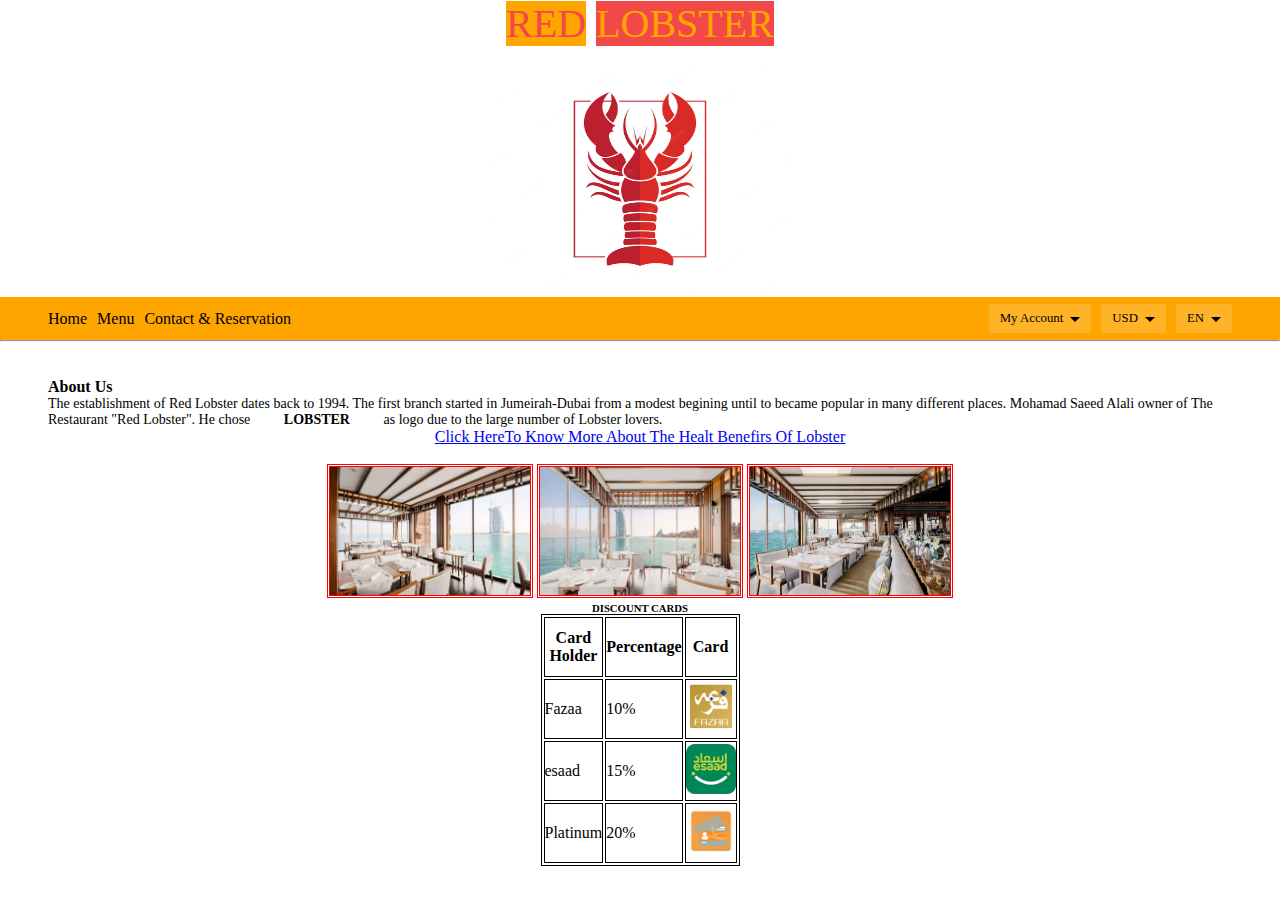
<file: web pagehtml/index.html>
<!DOCTYPE html>
<html>
<head>
    <mta charset="utf-8">

    <mta name="viewport" content="width=device-width, inital-scale=1">
        <link  href="index.css" rel="stylesheet">
    
<title>Home Page </title>
</head>
<body>

<header id="main-header">
<div class="logo">
 <span>Red</span>
 <span>Lobster</span>
 </div>
</header>

<br>
<center><img class="img-logo" src="lobster.png" style="width: 304px; height: 228px;"></center>

   
    <nav class="small-nav">
        <ul class="links">
            <li><a href="#">Home</a></li>
            <li><a href="#">Menu</a></li>
            <li><a href="#">Contact & Reservation</a></li>
        </ul>
        <div class="lists">
            <div class="list">
         <div>My Account</div>
         <ul class="menu">
        <li>Sign in</li>
        <li>Sign up</li>
    </ul>
    </div>
        <div class="list">
            <div>USD</div>
        <ul class="menu">
         <li>AED</li>
         
         </ul>
        </div>
        <div class="list">
            <div>EN</div>
        <ul class="menu">
         <li>AR</li>
         
         </ul></div></div>
    
    
    </nav>

<hr>
<br>
<br>
<h4>About Us</h4>

<p>The establishment of Red Lobster dates back to 1994. The first branch started in Jumeirah-Dubai from a modest begining until to became popular
     in many different places. Mohamad Saeed Alali owner of The Restaurant "Red Lobster". He chose <b>LOBSTER</b> as logo due to the large number of Lobster lovers.
     </p>

     <center><a href="https://www.healthline.com/nutrition/lobster-nutrition#health-benefits">Click HereTo Know More About The Healt Benefirs Of Lobster </a></center>


     <br>
     <center><img class="img-rest" src="Beach-Restaurants-in-Dubai.png" />
     <img class="img-rest" src="near-Burj-Alarab.png" />
     <img class="img-rest" src="Beautiful-Dubai-Restaurant.png"  /></center>

</head>
<body>

<center><h6>DISCOUNT CARDS</h6></center>
<center>
    <table>
        <tr>
          <th>Card Holder</th>
          <th>Percentage</th>
          <th>Card</th>
        </tr>
        <tr>
          <td> Fazaa</td>
          <td> 10%</td>
          <td ><img class="img-pic" src="fazaa.png" /></td>
        </tr>
        <tr>
          <td>esaad</td>
          <td> 15%</td>
          <td><img class="img-pic" src="esaad.png" /></td>
        </tr>
        <tr>
            <td>Platinum</td>
            <td> 20%</td>
            <td> <img class="img-pic" src="EK.png" /></td>
          </tr>
      </table>
      
</center>
     
</body>
</html>
</file>
<file: web pagehtml/index.css>
* {
    margin: 0;
    padding: 0;
    list-style: none;
}
.img-logo {
    width: 304px;
    height: 228px;

}

.img-pic
{
    
    width: 50px;
    height: 50px;
   
}
.img-rest {


width: 200px; 
height: 128px;
border: double; color: red;
}

p {
    font-family: 'Times New Roman', Times, serif;
    font-size: 14px;
    padding: 0 48px;
  }

  h4 {
    font-family: 'Times New Roman', Times, serif;
    padding: 0 48px;
     
  }

table, th, td {
    border: 1px solid black;
    width: 78px; 
    height: 58px;
  }
  .small-nav ,
  .main-header{
   padding: 0 48px;

  }

  .small-nav {
    background-color: orange;
    display: flex;
    justify-content: space-between;
    align-items: center;
    
   
  }
  body{
   font-family: 'Times New Roman', Times, serif;
   
  }
  .small-nav > .links{ 
    display: flex;
    gap: 10px;
  }
  .small-nav a{
    text-decoration: none;
    color:black;
  }
  .small-nav a:hover{
    text-decoration: underline;
   
  }
  .small-nav .lists{
    display: flex;
    gap: 10px;
  }
  .small-nav .lists ul {
    display: none;
  }

  .small-nav .lists .list {
    background-color:rgba(255, 186, 57, 0.685);
    padding: 7px 11px;
    margin: 7px 0;
    font-size: 0.800rem;
    cursor: pointer;
  }

  .small-nav .lists .list > div::after {
    content: '';
    display: inline-block;
    border-top: 5px solid black;
    border-left: 5px solid transparent;
    border-right: 5px solid transparent;
    margin-left: 7px;
  }

  .small-nav .lists .list:hover {
    background-color: beige;
  }
  .small-nav .lists .list:hover > ul {
    display: block;
  }
  .small-nav .lists .list {
    position: relative;
  }
  .small-nav .lists .list ul {
    position: absolute;
    top: 100%;
    background-color: beige;
    border: 1px solid black;
    width: 100%;
    left:0;
    padding: 5px 0;
  }

  .small-nav .lists .list ul li{
  
    padding: 5px ;
  }
  .small-nav .lists .list ul li:hover {
    background-color: rgba(255, 186, 57, 0.685);
  }

#main-header .logo{
    text-transform:uppercase;
    font-size: 2.5rem;
    color:rgb(243, 72, 72);
  text-align:center   
}

#main-header .logo span{
    background-color: orange;
}

#main-header .logo span:last-child{
    background-color: rgb(243, 72, 72);
    color: orange;
    
}

.food-menu  {
    
    font-family: 'Times New Roman', Times, serif;
    font-size: 14px;
    padding: 0 48px;
    
}
.food-list {
    list-style-type:circle;
    font-family: 'Times New Roman', Times, serif;
    font-size: 14px;
    padding: 0 5px;
 
}

b {
    font-family: 'Times New Roman', Times, serif;
    font-size: 14px;
    padding: 0 30px;

}
</file>
